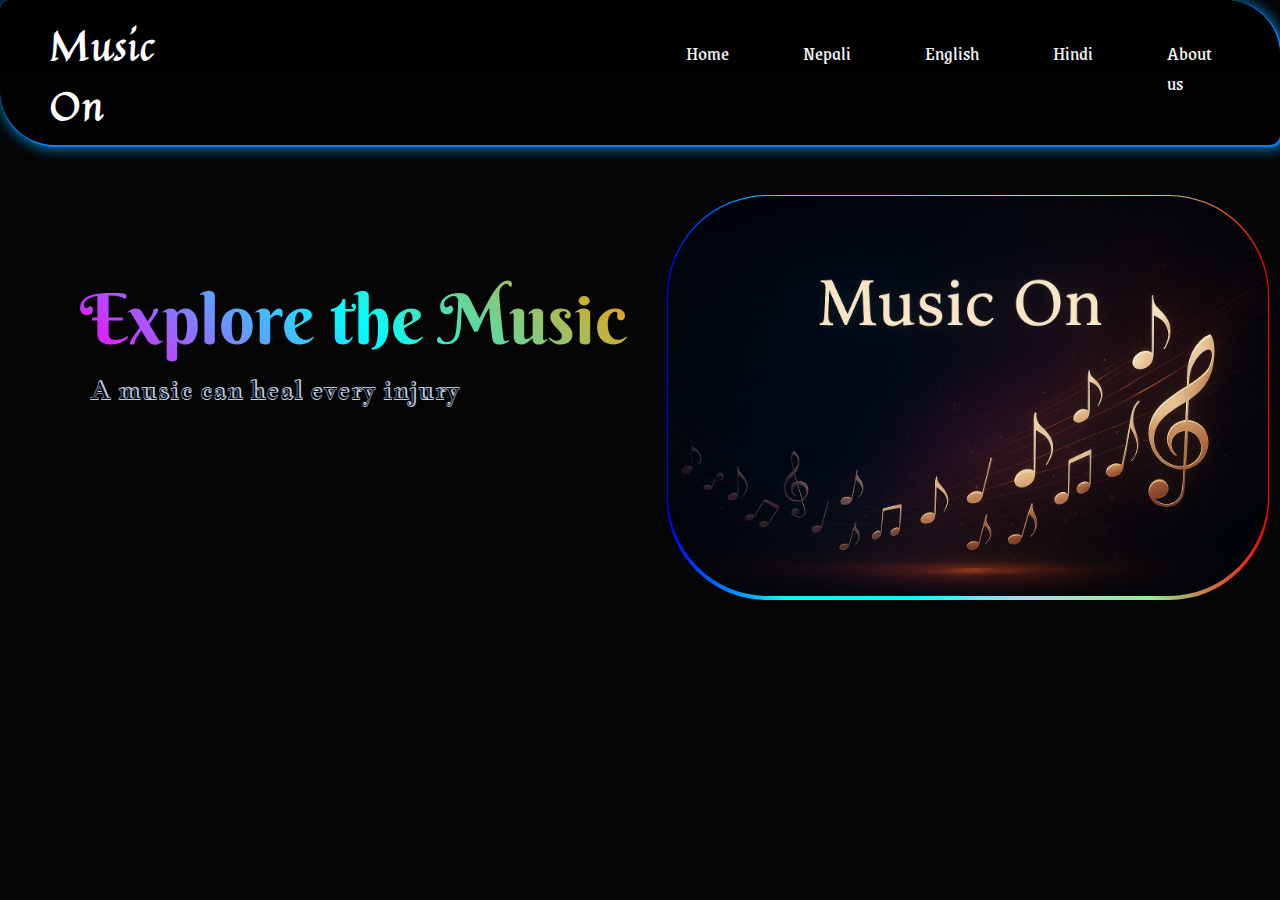
<file: index.html>
<!DOCTYPE html>
<html lang="en">
<head>
    <meta charset="UTF-8">
    <meta name="viewport" content="width=device-width, initial-scale=1.0">
    <title>Music On</title>
    <link rel="stylesheet" href="style.css">
    <link rel="stylesheet" href="main.css">
    <link href="https://fonts.googleapis.com/css2?family=Bodoni+Moda+SC:ital,opsz,wght@0,6..96,400..900;1,6..96,400..900&family=Quintessential&display=swap" rel="stylesheet">
    <link href="https://fonts.googleapis.com/css2?family=Jacques+Francois+Shadow&display=swap" rel="stylesheet">
    <link href="https://fonts.googleapis.com/css2?family=Grenze:ital,wght@0,100;0,200;0,300;0,400;0,500;0,600;0,700;0,800;0,900;1,100;1,200;1,300;1,400;1,500;1,600;1,700;1,800;1,900&display=swap" rel="stylesheet">
    <link href="https://fonts.googleapis.com/css2?family=Berkshire+Swash&display=swap" rel="stylesheet">
</head>



<body>
    <header>
        <nav>
            <a href="#" >   <h1 id="header-logo">Music On </h1> </a>
            
            <aside id="nav-a">
                <a href="#" id="first-anchor" class="anchor">Home</a>
                <a href="nepali.html" class="anchor"> Nepali</a>
                <a href="english.html" class="anchor" >English</a>
                <a href="hindi.html" class="anchor" >Hindi</a>
                <a href="about.html" class="anchor" >About us</a>
                <br>
            </aside>
               
            
        </nav>

        
    </header>
    <main>
            <div class="card" style="display: flex;">
                <div >
                    <h1 style="margin-top: 80px; font-size: 70px; margin-right: 40px;">Explore the Music</h1>
                    <h2>A music can heal every injury </h2>               

                </div> 
                <div id="Image">
                <img id="image_for_body" src="ChatGPT Image Nov 25, 2025, 07_51_57 AM.png" width="600px" style="border-radius: 100px;"  alt="">
                </div>
            </div>
        </main>


</body>
<script src="script.js">

</script>
</html>
</file>
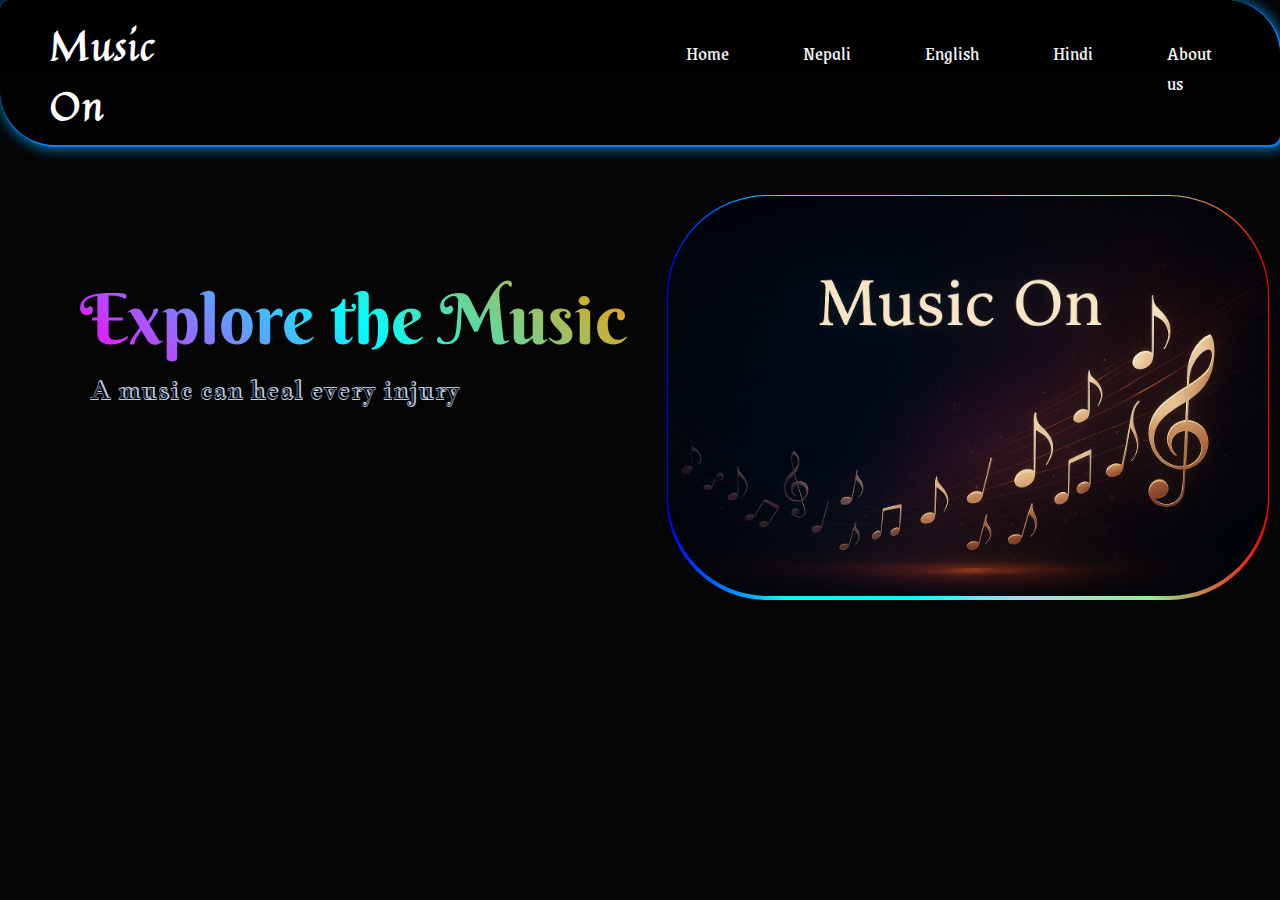
<file: home.html>
<!DOCTYPE html>
<html lang="en">
<head>
    <meta charset="UTF-8">
    <meta name="viewport" content="width=device-width, initial-scale=1.0">
    <title>Music On</title>
    <link rel="stylesheet" href="style.css">
    <link rel="stylesheet" href="main.css">
    <link href="https://fonts.googleapis.com/css2?family=Bodoni+Moda+SC:ital,opsz,wght@0,6..96,400..900;1,6..96,400..900&family=Quintessential&display=swap" rel="stylesheet">
    <link href="https://fonts.googleapis.com/css2?family=Jacques+Francois+Shadow&display=swap" rel="stylesheet">
    <link href="https://fonts.googleapis.com/css2?family=Grenze:ital,wght@0,100;0,200;0,300;0,400;0,500;0,600;0,700;0,800;0,900;1,100;1,200;1,300;1,400;1,500;1,600;1,700;1,800;1,900&display=swap" rel="stylesheet">
    <link href="https://fonts.googleapis.com/css2?family=Berkshire+Swash&display=swap" rel="stylesheet">
</head>



<body>
    <header>
        <nav>
            <a href="#" >   <h1 id="header-logo">Music On </h1> </a>
            
            <aside id="nav-a">
                <a href="#" id="first-anchor" class="anchor">Home</a>
                <a href="nepali.html" class="anchor"> Nepali</a>
                <a href="english.html" class="anchor" >English</a>
                <a href="hindi.html" class="anchor" >Hindi</a>
                <a href="about.html" class="anchor" >About us</a>
                <br>
            </aside>
               
            
        </nav>

        
    </header>
    <main>
            <div class="card" style="display: flex;">
                <div >
                    <h1 style="margin-top: 80px; font-size: 70px; margin-right: 40px;">Explore the Music</h1>
                    <h2>A music can heal every injury </h2>               

                </div> 
                <div id="Image">
                <img id="image_for_body" src="ChatGPT Image Nov 25, 2025, 07_51_57 AM.png" width="600px" style="border-radius: 100px;"  alt="">
                </div>
            </div>
        </main>


</body>
<script src="script.js">

</script>
</html>
</file>
<file: style.css>
*{
    padding: 0;
    margin: 0;
    color: whitesmoke;;
}

a{
    text-decoration: none;
}

body{
    background: #000000fa;
}

header{
    background: linear-gradient(to bottom, black,  #00000081);
    border-radius: 10px 55px;
    padding-bottom: 10px;
    box-shadow:  1px 1px 1px 1px rgb(0, 132, 255), 2px 2px 12px 4px rgba(0, 162, 255, 0.582);
}


nav, aside{
    display: flex;
}

#header-logo{
    margin-left: 50px;
    margin-top: 15px;
    font-size: 2.45em;
    color: white;
    letter-spacing: 2px;
    font-family: 'Quintessential';
    cursor: pointer;
}

#header-logo:hover{
    
    text-shadow: blue 1px 2px 3px, palevioletred 4px 5px 6px;
}

#first-anchor{
    margin-left: 460px;
    
}


#nav-a{
    display: flex;
    justify-content: end;
    gap: 60px;
    margin-top: 33px;
    color: whitesmoke ;
    font-family: 'Grenze';
    font-size: 20px;
   
}

#nav-a a{
    padding-left:  7px;
    padding-right: 7px;
    padding-top: 5px;
    transition: ease-in-out 0.5s all;
    border-radius: 10px;
    text-decoration: none;
    
}

#nav-a a:hover{
    background: linear-gradient(135deg,rgb(0, 81, 255),white );
    transform: scale(1.2);
    color: black;
    
}

.anchor{
    cursor: pointer;
}

br{
    color: blue;
}
</file>
<file: main.css>
*{
    padding: 0;
    margin: 0;
}

.card{
    margin-top: 50px;
    margin-left: 90px;

}

#image_for_body{
    border:  solid 1px white, blue, green, yellow ;
    }

#Image{
    padding-left: 1px;
    border-radius: 100px;
    padding-right: 1px;
    padding-top: 1px;
    padding-bottom: 0px;
    background: linear-gradient(to right, blue, cyan , aqua, lightblue, lightgreen,  red);
}

.card h1{
    margin-bottom: 10px;
    font-family: 'Berkshire Swash';
    font-weight: 100;
    margin-left: -10px;
      background: linear-gradient(45deg, #ff00ff, #00ffff, #ff9900);
    -webkit-background-clip: text;
    color: transparent;
}

.card h2{
    font-size: 25px;
    font-family: "Jacques Francois Shadow";
    color: rgb(189, 207, 230); 
    font-weight: 10;

}
</file>
